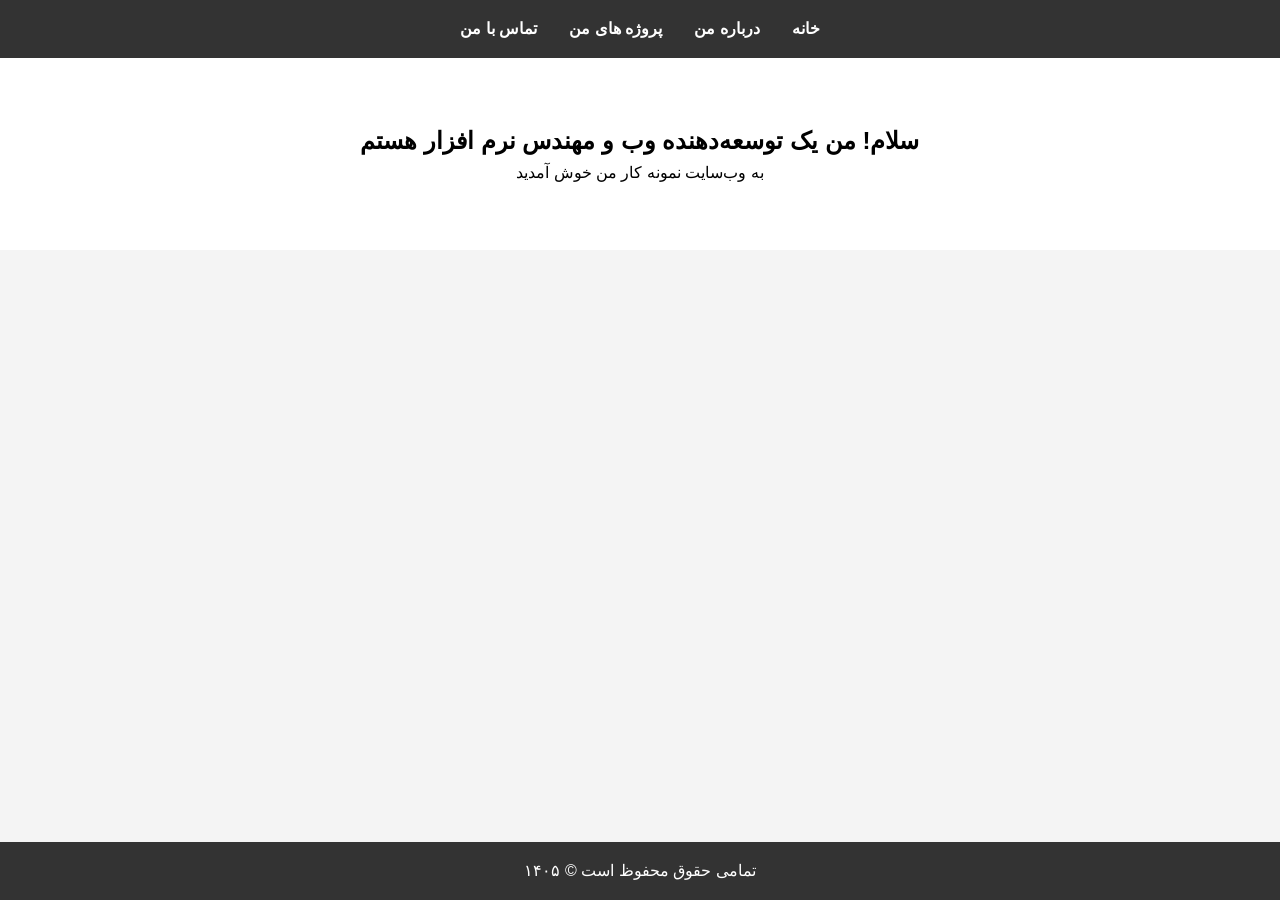
<file: index.html>
<!DOCTYPE html>
<html lang="fa" dir="rtl">
<head>
    <meta charset="UTF-8">
    <meta name="viewport" content="width=device-width, initial-scale=1.0">
    <title>وب‌سایت نمونه کار من</title>
    <link rel="stylesheet" href="css/style.css">
</head>
<body>
    <header>
        <nav>
            <ul>
                <li><a href="index.html">خانه</a></li>
                <li><a href="about.html">درباره من</a></li>
                <li><a href="portfolio.html">پروژه های من</a></li>
                <li><a href="contact.html">تماس با من</a></li>
            </ul>
        </nav>
    </header>
    
    <main>
        <section class="hero">
            <h1>سلام! من یک توسعه‌دهنده وب و مهندس نرم افزار هستم</h1>
            <p>به وب‌سایت نمونه کار من خوش آمدید</p>
        </section>
    </main>
    
    <footer>
        <p>تمامی حقوق محفوظ است © ۱۴۰۵</p>
    </footer>
</body>
</html>
</file>
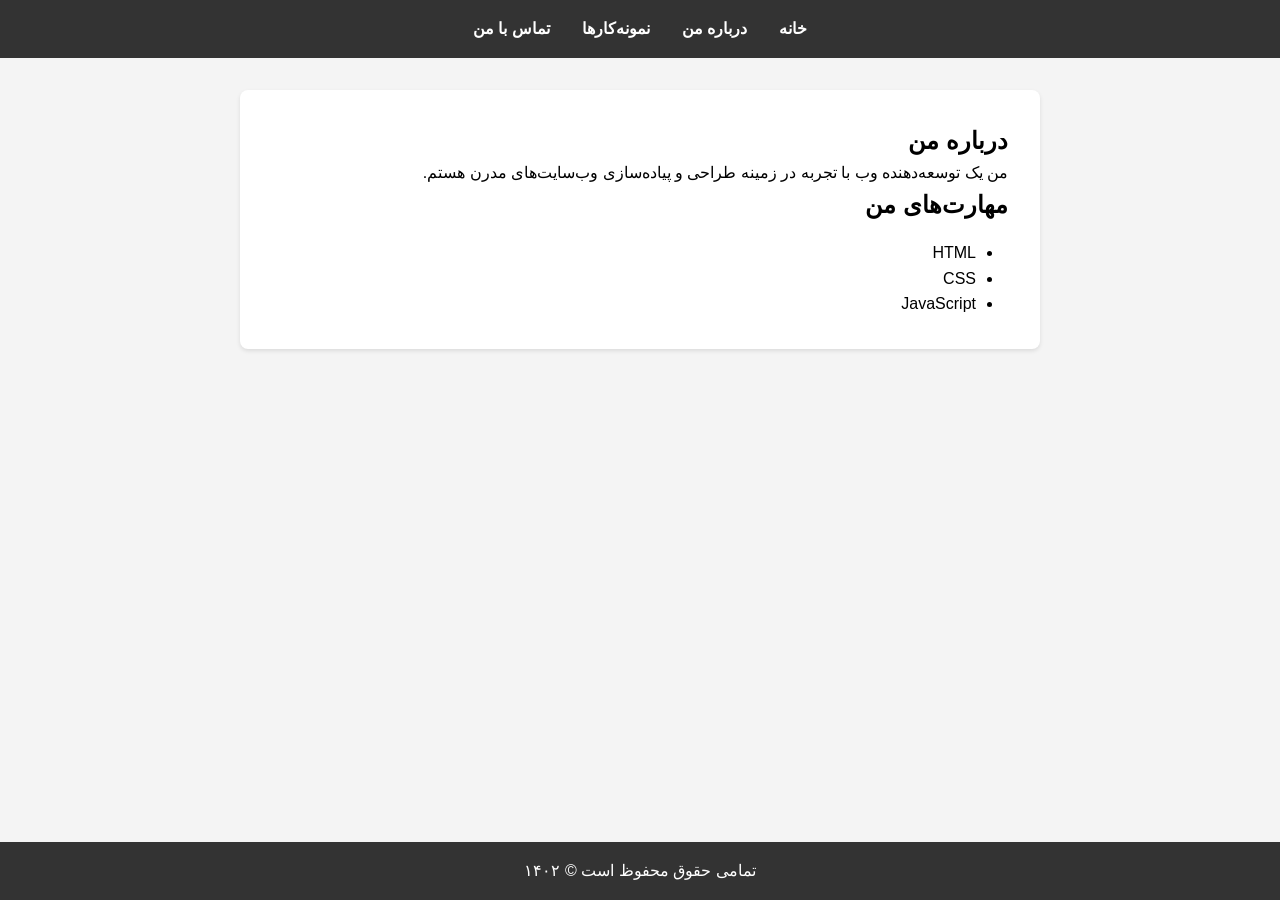
<file: about.html>
<!DOCTYPE html>
<html lang="fa" dir="rtl">
<head>
    <meta charset="UTF-8">
    <meta name="viewport" content="width=device-width, initial-scale=1.0">
    <title>درباره من</title>
    <link rel="stylesheet" href="css/style.css">
</head>
<body>
    <header>
        <nav>
            <ul>
                <li><a href="index.html">خانه</a></li>
                <li><a href="about.html">درباره من</a></li>
                <li><a href="portfolio.html">نمونه‌کارها</a></li>
                <li><a href="contact.html">تماس با من</a></li>
            </ul>
        </nav>
    </header>
    
    <main>
        <section class="about-section">
            <h1>درباره من</h1>
            <p>من یک توسعه‌دهنده وب با تجربه در زمینه طراحی و پیاده‌سازی وب‌سایت‌های مدرن هستم.</p>
            <h2>مهارت‌های من</h2>
            <ul>
                <li>HTML</li>
                <li>CSS</li>
                <li>JavaScript</li>
            </ul>
        </section>
    </main>
    
    <footer>
        <p>تمامی حقوق محفوظ است © ۱۴۰۲</p>
    </footer>
</body>
</html>
</file>
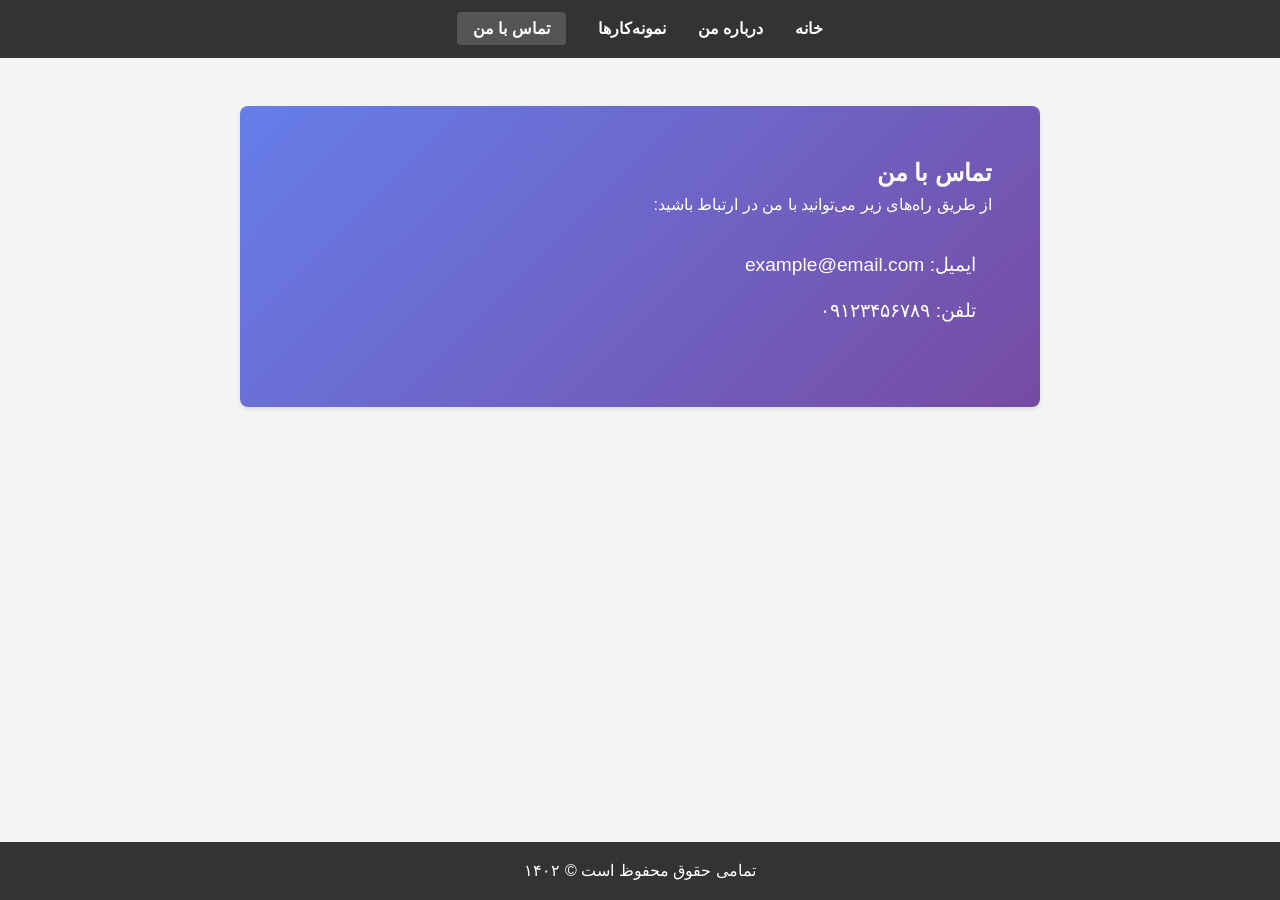
<file: contact.html>
<!DOCTYPE html>
<html lang="fa" dir="rtl">
<head>
    <meta charset="UTF-8">
    <meta name="viewport" content="width=device-width, initial-scale=1.0">
    <title>تماس با من</title>
    <link rel="stylesheet" href="css/style.css">
</head>
<body>
    <header>
        <nav>
            <ul>
                <li><a href="index.html">خانه</a></li>
                <li><a href="about.html">درباره من</a></li>
                <li><a href="portfolio.html">نمونه‌کارها</a></li>
                <li><a href="contact.html" class="active">تماس با من</a></li>
            </ul>
        </nav>
    </header>
    
    <main>
        <section class="contact-section">
            <h1>تماس با من</h1>
            <p>از طریق راه‌های زیر می‌توانید با من در ارتباط باشید:</p>
            <ul>
                <li>ایمیل: example@email.com</li>
                <li>تلفن: ۰۹۱۲۳۴۵۶۷۸۹</li>
            </ul>
        </section>
    </main>
    
    <footer>
        <p>تمامی حقوق محفوظ است © ۱۴۰۲</p>
    </footer>
</body>
</html>
</file>
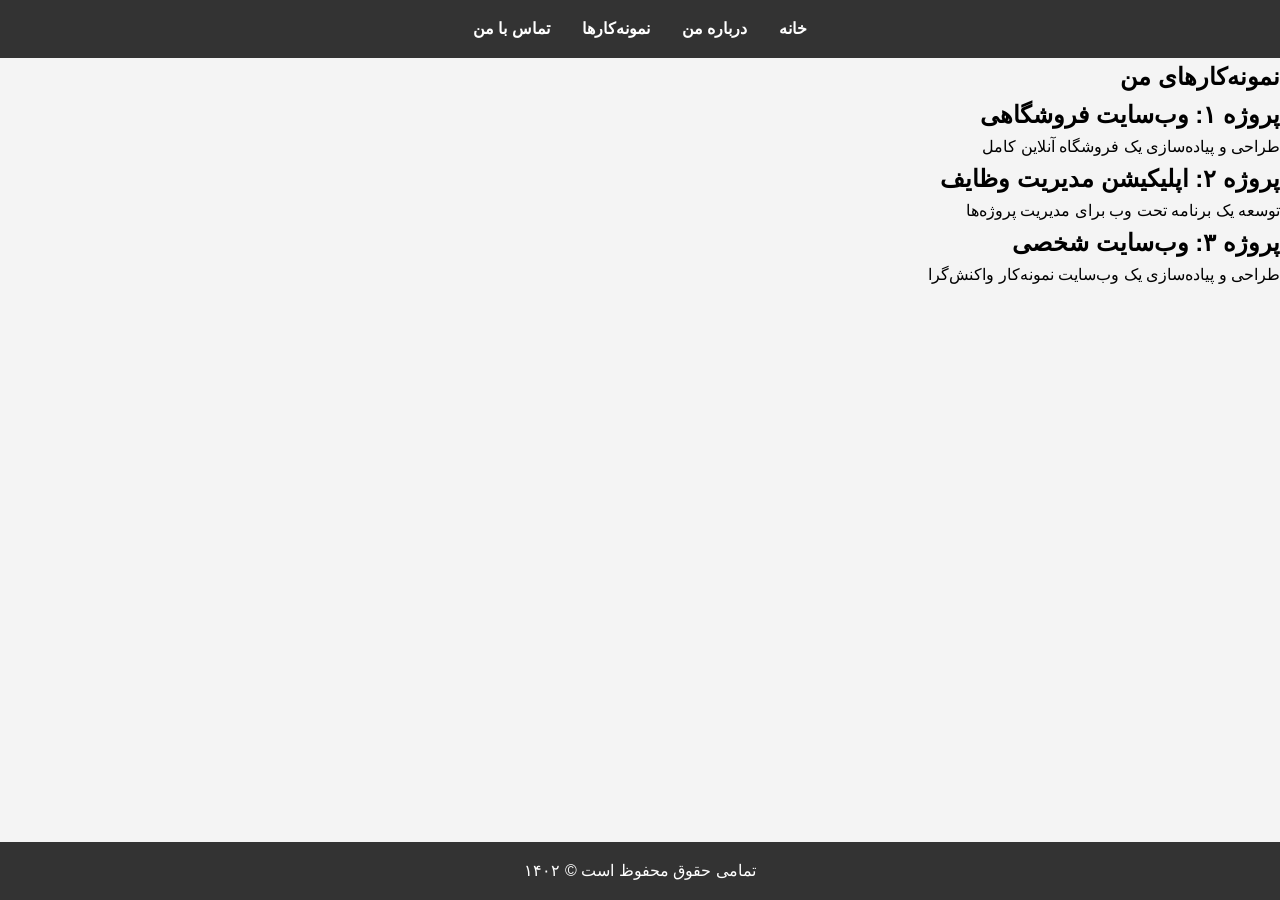
<file: portfolio.html>
<!DOCTYPE html>
<html lang="fa" dir="rtl">
<head>
    <meta charset="UTF-8">
    <meta name="viewport" content="width=device-width, initial-scale=1.0">
    <title>نمونه‌کارها</title>
    <link rel="stylesheet" href="css/style.css">
</head>
<body>
    <header>
        <nav>
            <ul>
                <li><a href="index.html">خانه</a></li>
                <li><a href="about.html">درباره من</a></li>
                <li><a href="portfolio.html">نمونه‌کارها</a></li>
                <li><a href="contact.html">تماس با من</a></li>
            </ul>
        </nav>
    </header>
    
    <main>
        <section class="portfolio-section">
            <h1>نمونه‌کارهای من</h1>
            <div class="portfolio-grid">
                <div class="portfolio-item">
                        <h2>پروژه ۱: وب‌سایت فروشگاهی</h2>
                        <p>طراحی و پیاده‌سازی یک فروشگاه آنلاین کامل</p>
                    </div>
                    <div class="portfolio-item">
                        <h2>پروژه ۲: اپلیکیشن مدیریت وظایف</h2>
                        <p>توسعه یک برنامه تحت وب برای مدیریت پروژه‌ها</p>
                    </div>
                    <div class="portfolio-item">
                        <h2>پروژه ۳: وب‌سایت شخصی</h2>
                        <p>طراحی و پیاده‌سازی یک وب‌سایت نمونه‌کار واکنش‌گرا</p>
                    </div>
                </div>
        </section>
    </main>
    
    <footer>
        <p>تمامی حقوق محفوظ است © ۱۴۰۲</p>
    </footer>
</body>
</html>
</file>
<file: css/style.css>
* {
    margin: 0;
    padding: 0;
    box-sizing: border-box;
}

body {
    font-family: 'Segoe UI', Tahoma, Geneva, Verdana, sans-serif;
    line-height: 1.6;
    background-color: #f4f4f4;
}

header {
    background-color: #333;
    color: white;
    padding: 1rem;
}

nav ul {
    list-style: none;
    display: flex;
    justify-content: center;
    gap: 2rem;
}

nav a {
    color: white;
    text-decoration: none;
    font-weight: bold;
}

nav a.active {
    background-color: #555;
    padding: 0.5rem 1rem;
    border-radius: 4px;
}

.hero {
    text-align: center;
    padding: 4rem 2rem;
    background-color: #fff;
}

footer {
    background-color: #333;
    color: white;
    text-align: center;
    padding: 1rem;
    position: fixed;
    bottom: 0;
    width: 100%;
}

.about-section, .contact-section {
    max-width: 800px;
    margin: 2rem auto;
    padding: 2rem;
    background-color: #fff;
    border-radius: 8px;
    box-shadow: 0 2px 4px rgba(0,0,0,0.1);
}

.about-section ul {
    margin-right: 2rem;
    margin-top: 1rem;
}

.contact-section {
    background: linear-gradient(135deg, #667eea 0%, #764ba2 100%);
    color: white;
    padding: 3rem;
    margin: 3rem auto;
}

.contact-section ul {
    list-style: none;
    padding: 1rem;
}

.contact-section li {
    margin: 1rem 0;
    font-size: 1.2rem;
}
@media (max-width: 768px) {
    nav ul {
        flex-direction: column;
        text-align: center;
    }
    
    .portfolio-grid {
        grid-template-columns: 1fr;
    }
    
    .hero {
        padding: 2rem 1rem;
    }
}

@media (max-width: 480px) {
    body {
        font-size: 14px;
    }
    
    h1 {
        font-size: 1.5rem;
    }
}
</file>
